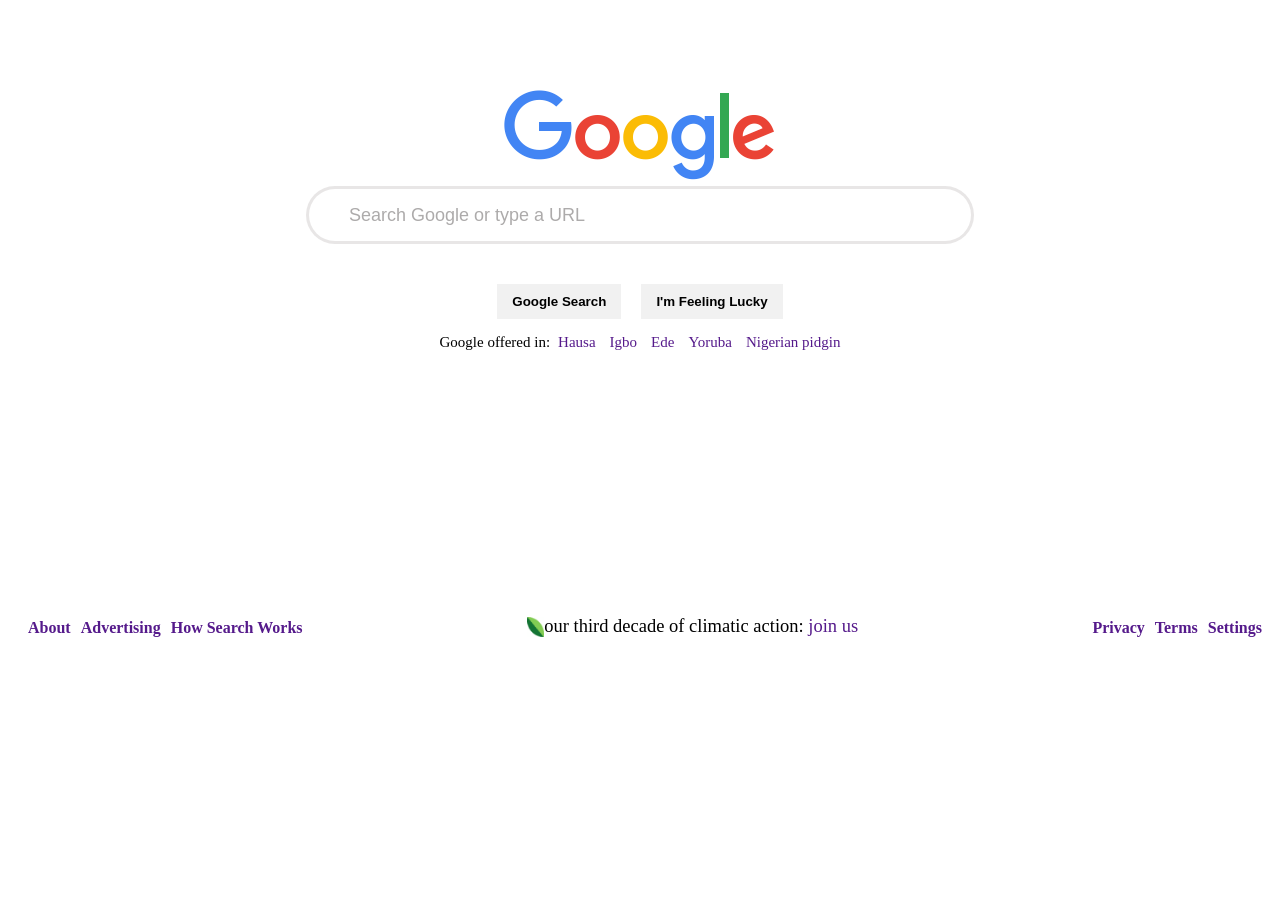
<file: google.html/index.html>
<!DOCTYPE html>
<html lang="en">
<head>
    <meta charset="UTF-8">
    <meta name="viewport" content="width=device-width, initial-scale=1.0">
    <title>Google</title>
    <link rel="stylesheet" href="google.css">
</head>
<body>
    <div class="gdiv">
    <img class="google-image" src="googlelogo_color_272x92dp.png" alt="">
    </div>
    <div class="input">
        <input class="inputm" placeholder="Search Google or type a URL" type="text" class="place">
    </div>
    <div class="buttons">
        <button class="gbutton">Google Search</button>
        <button class="luckybutton">I'm Feeling Lucky</button>
    </div>
    <div class="second-divdiv">
        <p class="secondp">
            Google offered in&#58; 
            
            <span class="ha"><a class="ha" href="">Hausa</a></span>
            <span class="igb"><a class="ha" href="">Igbo</a></span>
           <span class="ede"> <a class="ha" href="">Ede</a></span>
           <span class="yo"> <a class="ha" href="">Yoruba</a></span>
            <span class="nige"><a class="ha" href="">Nigerian pidgin</a></span>
    
        </p>
    </div>

    
        <footer class="foot-div">
            <div class="foot-a">
                    <a class="foot" href="">about</a>
                    <a class="foot" href="">advertising</a>
                    <a class="foot" href="">how search works</a>
               </div>  
                <div class="imgdiv">
                    <img src="download img.png" alt="">
                    <h3>our third decade of climatic action&#58; <span><a class="mid" href="">join us</a></span></h3>
                </div>
                <div  class="last">
                        <a class="lasta" href="">privacy</a>
                        <a class="lasta" href="">terms</a>
                        <a class="lasta" href="">settings</a>
                    
                </div>
        </footer>
    


    
</body>
</html>
</file>
<file: google.html/google.css>
.gdiv{
    text-align: center;
    margin-bottom: 20px;
    margin-top: 70px;
}
.google-image{
    height: 92px;
    width: 222;
}

.inputm{
 height: 50px;
 width: 40rem;
 border-radius: 30px;
 border: none;
 border-style: solid;
 border-color: rgba(138, 128, 128, 0.2);
 margin-bottom: 40px;
 font-size: large;
 padding-left: 20px;
 font-weight: 500;

 
}

.input{
    display: flex;
    align-items: center;
    justify-content: center;
}

::placeholder{
    font-size: large;
    position: relative;
    left: 20px;
    color: rgb(173, 171, 171);
}

.buttons{
    display: flex;
    align-items: center;
    justify-content: center;
    
}

.luckybutton{
    margin-left: 20px;
    font-weight: bold;
    height: 35px;
    background-color: rgb(241, 241, 241);
    border: none;
    padding-left: 15px;
    padding-right: 15px;
    cursor: pointer;
    transition: all 0.1s;
}

.gbutton{
    font-weight: bold;
    height: 35px;
    background-color: rgb(241, 241, 241);
    border: none;
    padding-left: 15px;
    padding-right: 15px;
    cursor: pointer;
    transition: all 0.1s;
}


.secondp{
    font-size: 15px;
    display: flex;
    align-items: center;
    justify-content: center;
    font-weight: 500;

}

.ha{
    margin-left: 4px;
    text-decoration: none;
}

.ha:hover{
    text-decoration: underline;
}

.igb{
    margin-left: 10px;
}

.ede{
    margin-left: 10px;
}

.yo{
    margin-left: 10px;
}

.nige{
    margin-left: 10px;
}

.gbutton:hover{
    border: 2px;
    border-style: solid;
    border-color: rgb(228, 214, 214);
    border-radius: 4px;
}

.luckybutton:hover{
    border: 2px;
    border-style: solid;
    border-color: rgb(228, 214, 214);
    border-radius: 4px;
}


ul{
    
}

.foot{
    text-decoration: none;
    text-transform: capitalize;
    margin-left: 10px;
    font-weight: bold;
    
}

.foot:hover{
    text-decoration: underline;
}



.imgdiv{
    display: inline-flex;
    flex: 1;
    justify-content: center;
    
}

img{
    height: 20px;
    position: relative;
    top: 20px;
}
h3{

    font-weight: lighter;
    margin-bottom: 0;
    font-size: 18.5px;
}

.lasta{
margin-left: 10px;
text-decoration: none;
text-transform: capitalize;
font-weight: bold;
}

.lasta:hover{
text-decoration: underline;
}

.mid{
    text-decoration: none;
}

.mid:hover{
    text-decoration: underline;
}

.foot-div{
    display: flex;
    flex-direction: row;
    padding-left: 10px;
    padding-right: 10px
}


.foot-a{
display: flex;
align-items: end;
flex-shrink: 0;
}

.last{
    display: flex;
    align-items: end;
    flex-shrink: 0;
}

.second-divdiv{

    margin-bottom: 246px;
}


@media screen and (max-width:865px) {
    .imgdiv{
        display: none;
    }

    .foot-div{
        justify-content: space-between;
        padding-top: 185PX;
    }
}
</file>
